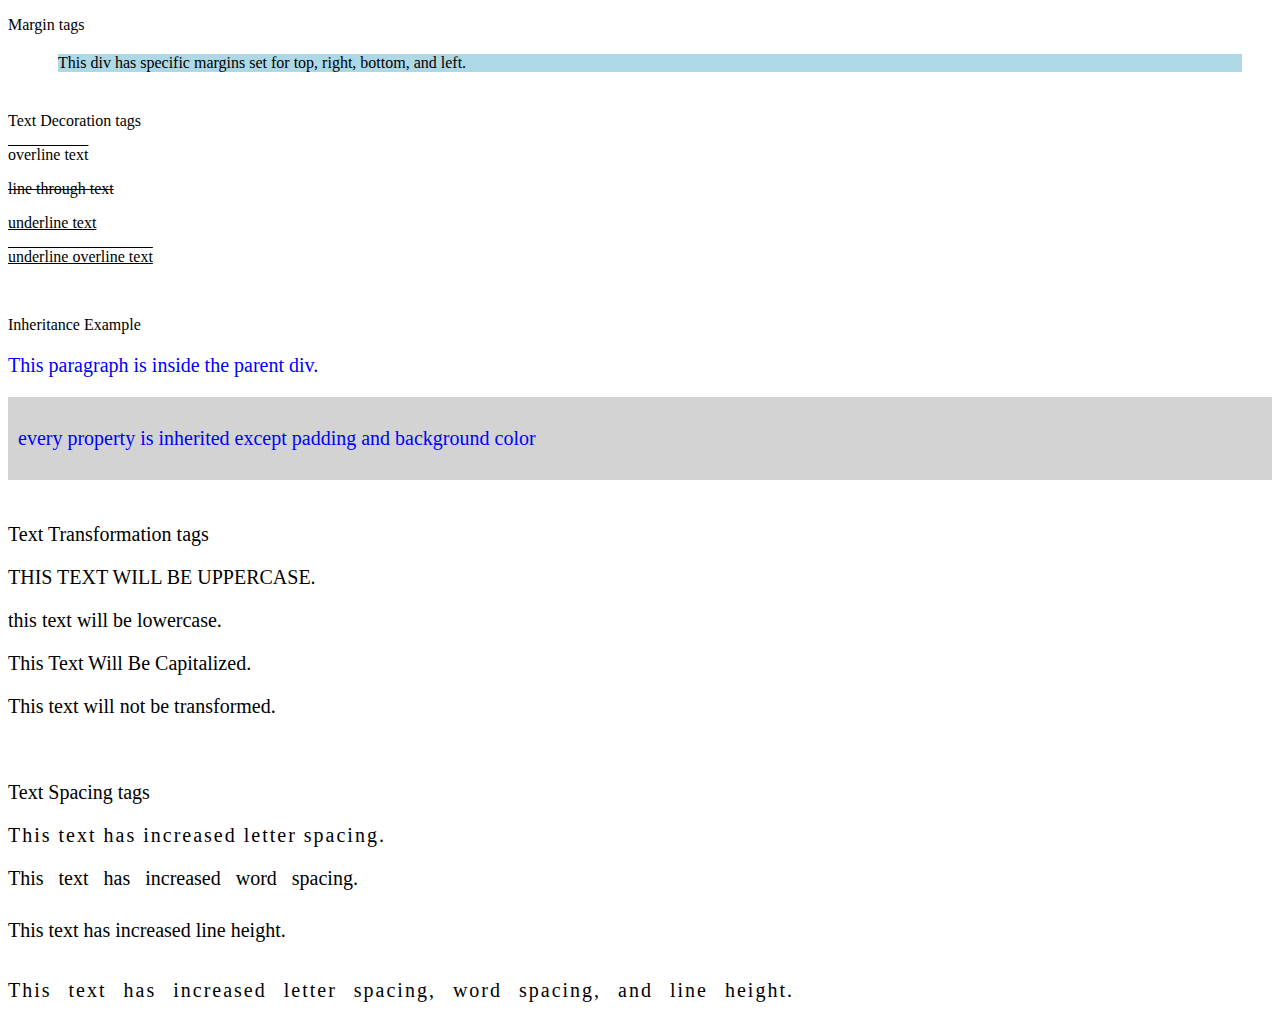
<file: Intro-To-Web/all/index.html>
<!DOCTYPE html>
<html lang="en">
  <head>
    <title>All CSS tags</title>
    <link rel="stylesheet" href="styles.css" />
  </head>
  <body>
    <p>Margin tags</p>
    <div class="margins">
      This div has specific margins set for top, right, bottom, and left.
    </div>
    <div>
      <style>
        h1 {
          text-decoration: overline;
        }

        h2 {
          text-decoration: line-through;
        }

        h3 {
          text-decoration: underline;
        }

        h4 {
          text-decoration: underline overline;
        }
      </style>

      <p>Text Decoration tags</p>
      <p style="text-decoration: overline">overline text</p>
      <p style="text-decoration: line-through">line through text</p>
      <p style="text-decoration: underline">underline text</p>
      <p style="text-decoration: underline overline">underline overline text</p>
    </div>
<br>
    <p>Inheritance Example</p>
    <div class="parent">
      <p >This paragraph is inside the parent div.</p>
      <div class="child">
          <p>every property is inherited except padding and background color</p>
      </div>
<br>
      <p style="color: black;">Text Transformation tags</p>
      <div class="text-example">
        <p class="uppercase" >This text will be uppercase.</p>
        <p class="lowercase">THIS TEXT WILL BE LOWERCASE.</p>
        <p class="capitalize">this text will be capitalized.</p>
        <p class="none">This text will not be transformed.</p>
    </div>

    <br>
    <p style="color: black;">Text Spacing tags</p>
    <div class="text-spacing-example">
      <p class="letter-spacing">This text has increased letter spacing.</p>
      <p class="word-spacing">This text has increased word spacing.</p>
      <p class="line-height">This text has increased line height.</p>
      <p class="all-spacing">This text has increased letter spacing, word spacing, and line height.</p>
  </div>

  </body>
</html>
</file>
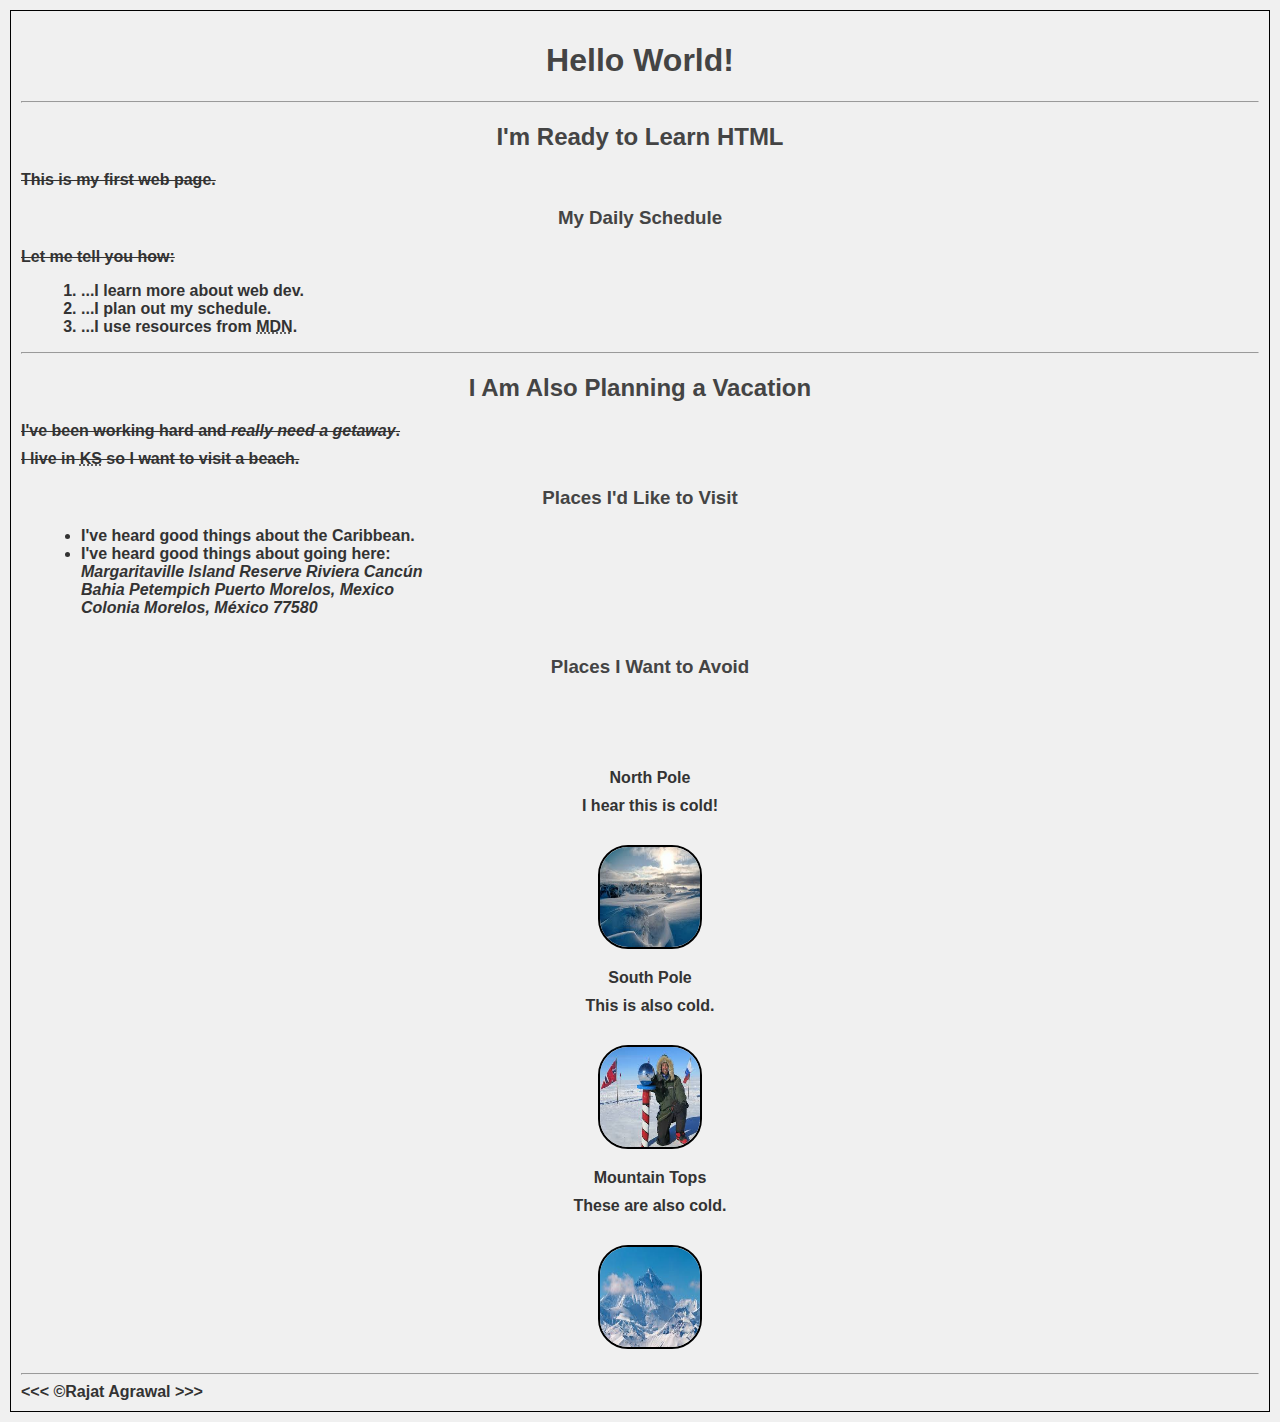
<file: Intro-To-Web/lab3/index.html>
<!DOCTYPE html>
<html lang="en">

<head>
    <meta charset="UTF-8">
    <meta name="author" content="Dave Gray">
    <meta name="description" content="This page contains all the things I am learning how to create as I learn HTML.">
    <title>My First Web Page</title>
    <link rel="icon" href="html5.png" type="image/x-icon">
    <link rel="stylesheet" href="style.css" type="text/css">
    <style>
        body {
            background-color: #f0f0f0;
            border: 1px solid #000;
            padding: 10px;
            margin: 10px;
            color: #333;
            font-size: 16px;
            font-weight: bold;
        }

        .container {
            display: flex;
            flex-wrap: wrap;
            justify-content: center;
            text-align: justify;
            margin-top: 20px;
            margin-left: 20px;
        }

        .div:hover {
            background-color: #ccc;
        }

        img {
            width: 100px;
            height: 100px;
            border-radius: 30px;
            border: 2px solid #000;
        }
    </style>
</head>

<body>
    <h1>Hello World!</h1>
    <hr>
    <h2>I'm Ready to Learn HTML</h2>
    <p>This is my first web page.</p>

    <h3>My Daily Schedule</h3>
    <p>Let me tell you how:</p>
    <ol>
        <li>...I learn more about web dev.</li>
        <li>...I plan out my schedule.</li>
        <li>...I use resources from <abbr title="Mozilla Developer Network">MDN</abbr>.</li>
    </ol>

    <hr>
    <h2>I Am Also Planning a Vacation</h2>
    <p>I've been working hard and <em>really need a getaway</em>.</p>
    <p>I live in <abbr title="Kansas">KS</abbr> so I want to visit a beach.</p>

    <h3>Places I'd Like to Visit</h3>
    <ul>
        <li>I've heard good things about the Caribbean.</li>
        <li>
            I've heard good things about going here:
            <address>
                Margaritaville Island Reserve Riviera Cancún<br>
                Bahia Petempich Puerto Morelos, Mexico<br>
                Colonia Morelos, México 77580
            </address>
        </li>
    </ul>

    <!-- TODO: Add more places -->
    <div class="container">
        <h3>Places I Want to Avoid</h3>
        <br>    
        <br/>
        <dl>
            <dt>North Pole</dt>
            <dd>I hear this is <strong>cold</strong>!</dd>
            <img src="north.jpeg" alt="">

            <dt>South Pole</dt>
            <dd>This is also cold.</dd>
            <img src="south.jpeg" alt="">

            <dt>Mountain Tops</dt>
            <dd>These are also cold.</dd>
            <img src="mountain.jpeg" alt="">
        </dl>
    </div>

    <hr>
    &lt;&lt;&lt; &copy;Rajat Agrawal &gt;&gt;&gt;
</body>

</html>
</file>
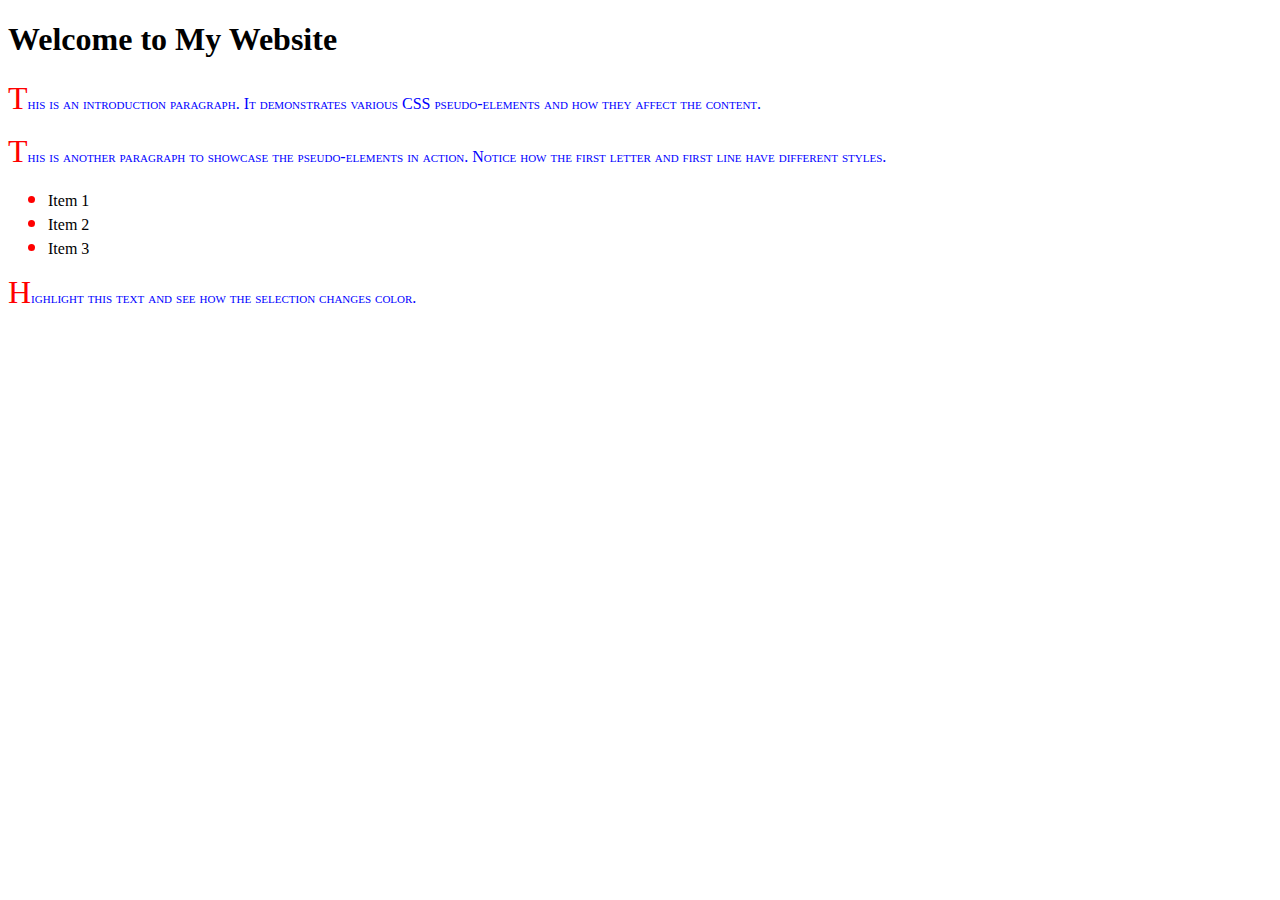
<file: Intro-To-Web/pseudo_tags/index.html>
<!DOCTYPE html>
<html lang="en">
  <head>
    <title>Pseudo-Elements Example</title>
    <link rel="stylesheet" href="styles.css" />
    <style>
      li:hover {
        background-color: yellow;
      }
    </style>
  </head>
  <body>
    <h1 class="header">Welcome to My Website</h1>
    <p class="intro">
      This is an introduction paragraph. It demonstrates various CSS
      pseudo-elements and how they affect the content.
    </p>
    <p>
      This is another paragraph to showcase the pseudo-elements in action.
      Notice how the first letter and first line have different styles.
    </p>
    <ul>
      <li>Item 1</li>
      <li>Item 2</li>
      <li>Item 3</li>
    </ul>
    <p class="highlight">
      Highlight this text and see how the selection changes color.
    </p>
  </body>
</html>
</file>
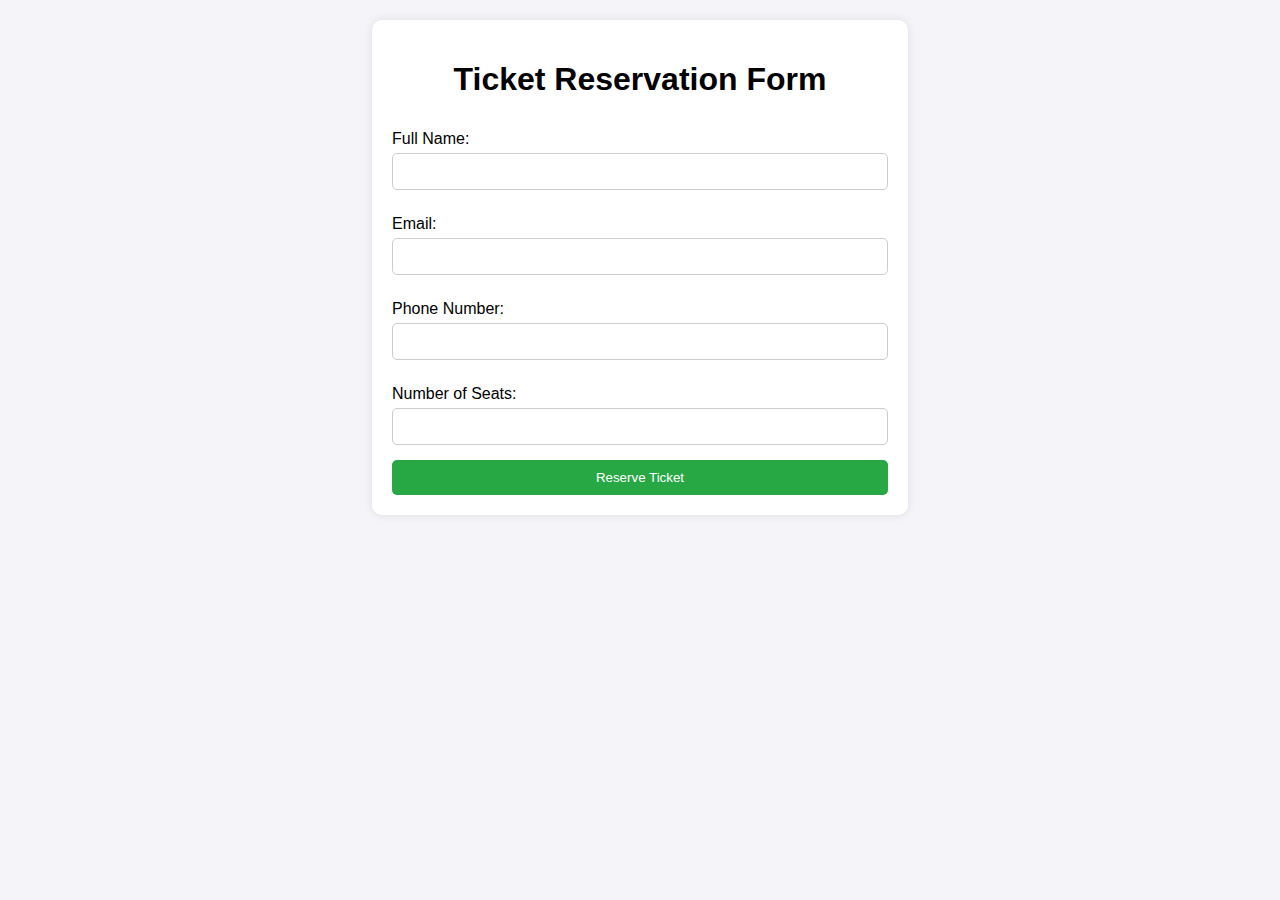
<file: Intro-To-Web/Ticket_Reservation/index.html>
<!DOCTYPE html>
<html lang="en">
<head>
    <meta charset="UTF-8">
    <meta name="viewport" content="width=device-width, initial-scale=1.0">
    <title>Ticket Reservation</title>
    <link rel="stylesheet" href="style.css">
</head>
<body>
    <div class="container">
        <h1>Ticket Reservation Form</h1>
        <form id="reservationForm" action="submit.php" method="POST" onsubmit="return validateForm()">
            <label for="name">Full Name:</label>
            <input type="text" id="name" name="name" required>

            <label for="email">Email:</label>
            <input type="email" id="email" name="email" required>

            <label for="phone">Phone Number:</label>
            <input type="tel" id="phone" name="phone" pattern="[0-9]{10}" required>

            <label for="seats">Number of Seats:</label>
            <input type="number" id="seats" name="seats" min="1" max="10" required>

            <button type="submit">Reserve Ticket</button>
        </form>
    </div>

    <script src="script.js"></script>
</body>
</html>
</file>
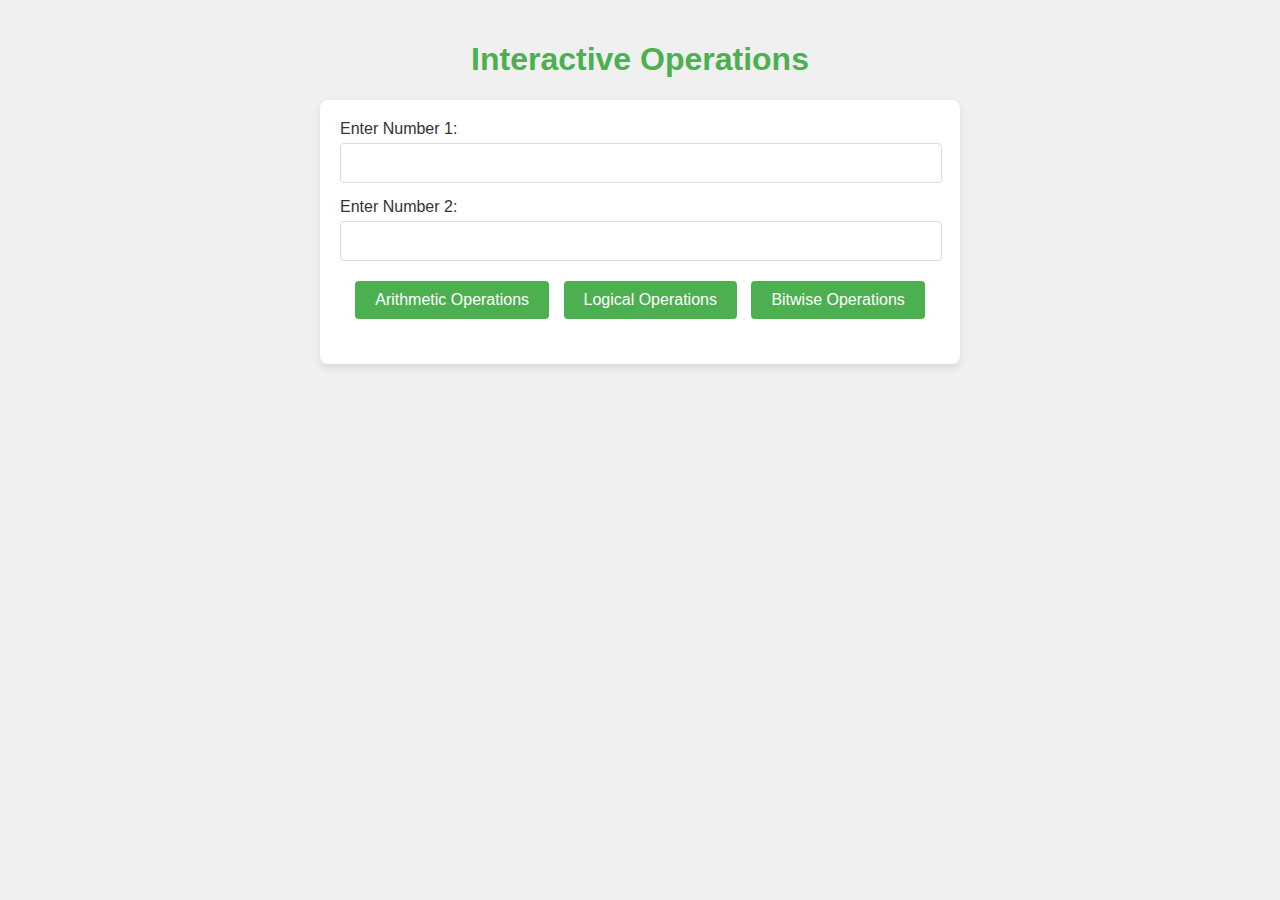
<file: Intro-To-Web/interactive.html>
<!DOCTYPE html>
<html lang="en">
  <head>
    <meta charset="UTF-8" />
    <meta name="viewport" content="width=device-width, initial-scale=1.0" />
    <title>Interactive Operations</title>
    <style>
      body {
        font-family: Arial, sans-serif;
        background-color: #f0f0f0;
        color: #333;
        margin: 0;
        padding: 20px;
      }
      h1 {
        text-align: center;
        color: #4caf50;
      }
      .container {
        max-width: 600px;
        margin: 0 auto;
        background-color: #fff;
        padding: 20px;
        border-radius: 8px;
        box-shadow: 0 4px 8px rgba(0, 0, 0, 0.1);
      }
      .input-group {
        margin-bottom: 15px;
      }
      .input-group label {
        display: block;
        margin-bottom: 5px;
      }
      .input-group input {
        width: calc(100% - 20px);
        padding: 10px;
        font-size: 16px;
        border: 1px solid #ddd;
        border-radius: 4px;
      }
      .button-group {
        text-align: center;
      }
      .button-group button {
        background-color: #4caf50;
        color: white;
        border: none;
        padding: 10px 20px;
        font-size: 16px;
        margin: 5px;
        border-radius: 4px;
        cursor: pointer;
      }
      .button-group button:hover {
        background-color: #45a049;
      }
      #output {
        margin-top: 20px;
        font-size: 18px;
        font-weight: bold;
      }
    </style>
  </head>
  <body>
    <h1>Interactive Operations</h1>
    <div class="container">
      <div class="input-group">
        <label for="input1">Enter Number 1:</label>
        <input type="number" id="input1" />
      </div>
      <div class="input-group">
        <label for="input2">Enter Number 2:</label>
        <input type="number" id="input2" />
      </div>
      <div class="button-group">
        <button onclick="performArithmetic()">Arithmetic Operations</button>
        <button onclick="performLogical()">Logical Operations</button>
        <button onclick="performBitwise()">Bitwise Operations</button>
      </div>
      <div id="output"></div>
    </div>
    <script>
      function getInputValues() {
        const num1 = parseFloat(document.getElementById("input1").value);
        const num2 = parseFloat(document.getElementById("input2").value);
        return { num1, num2 };
      }

      function displayOutput(message) {
        document.getElementById("output").textContent = message;
      }

      function performArithmetic() {
        const { num1, num2 } = getInputValues();
        if (isNaN(num1) || isNaN(num2)) {
          displayOutput("Please enter valid numbers.");
          return;
        }
        const add = num1 + num2;
        const sub = num1 - num2;
        const mul = num1 * num2;
        const div = num2 !== 0 ? num1 / num2 : "Cannot divide by zero";
        displayOutput(
          `Addition: ${add}, Subtraction: ${sub}, Multiplication: ${mul}, Division: ${div}`
        );
      }

      function performLogical() {
        const { num1, num2 } = getInputValues();
        if (isNaN(num1) || isNaN(num2)) {
          displayOutput("Please enter valid numbers.");
          return;
        }
        const andResult = num1 && num2;
        const orResult = num1 || num2;
        displayOutput(`Logical AND: ${andResult}, Logical OR: ${orResult}`);
      }

      function performBitwise() {
        const { num1, num2 } = getInputValues();
        if (isNaN(num1) || isNaN(num2)) {
          displayOutput("Please enter valid numbers.");
          return;
        }
        const bitwiseAnd = num1 & num2;
        const bitwiseOr = num1 | num2;
        const bitwiseXor = num1 ^ num2;
        const bitwiseNot1 = ~num1;
        const bitwiseNot2 = ~num2;

        displayOutput(
          `Bitwise AND: ${bitwiseAnd}, Bitwise OR: ${bitwiseOr}, Bitwise XOR: ${bitwiseXor}, 
          Bitwise NOT (Number 1): ${bitwiseNot1}, Bitwise NOT (Number 2): ${bitwiseNot2}`
        );
      }
    </script>
  </body>
</html>
</file>
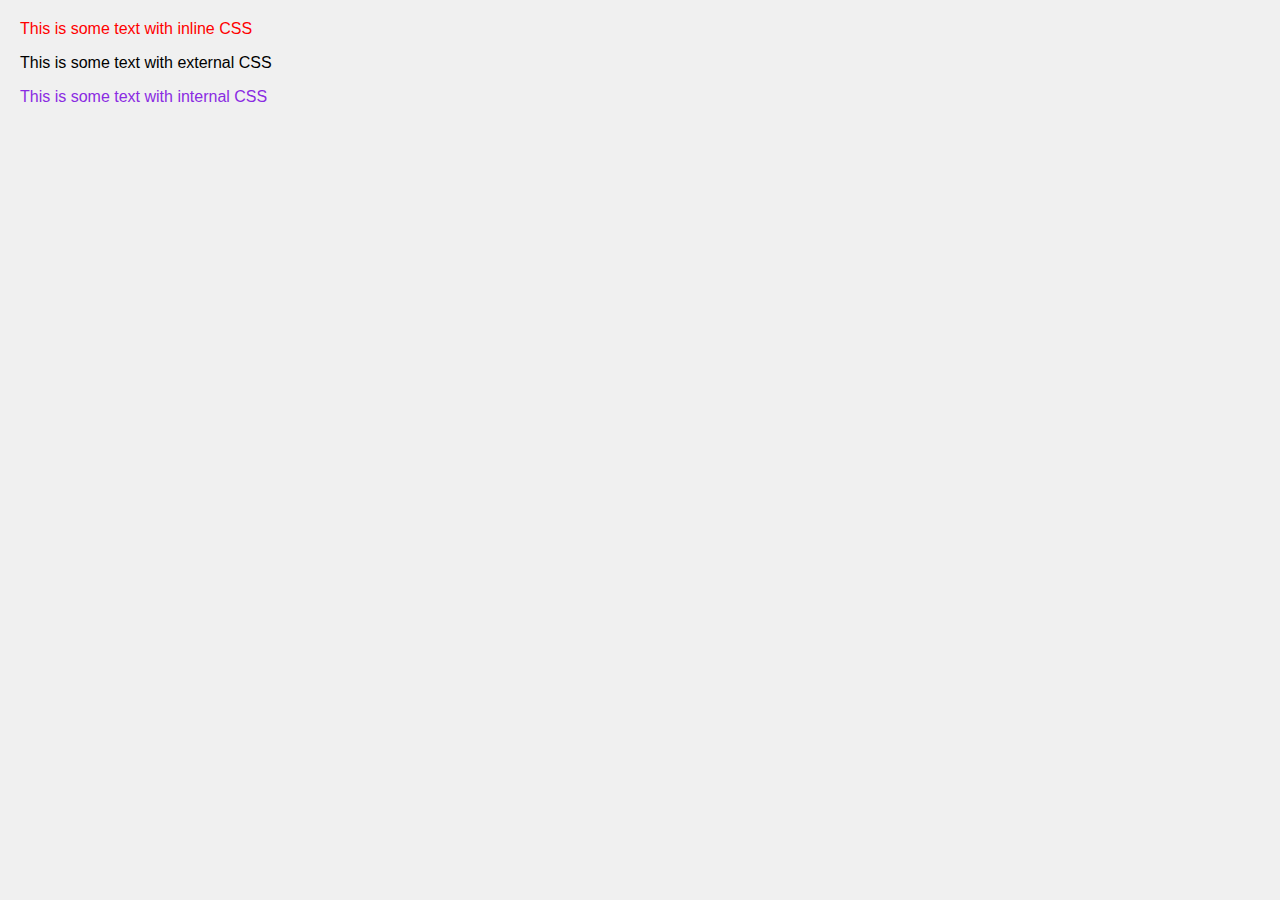
<file: Intro-To-Web/lab.html>
<!DOCTYPE html>
<html>
  <head>
    <title>CSS first page</title>
    <link rel="stylesheet" href="stylesheet.css" />
    <style>
      .internal-style {
        color: blueviolet;
      }
    </style>
  </head>
  <body>
    <p style="color: red">This is some text with inline CSS</p>
    <p class="external-style">This is some text with external CSS</p>
    <p class="internal-style">This is some text with internal CSS</p>
  </body>
</html>
</file>
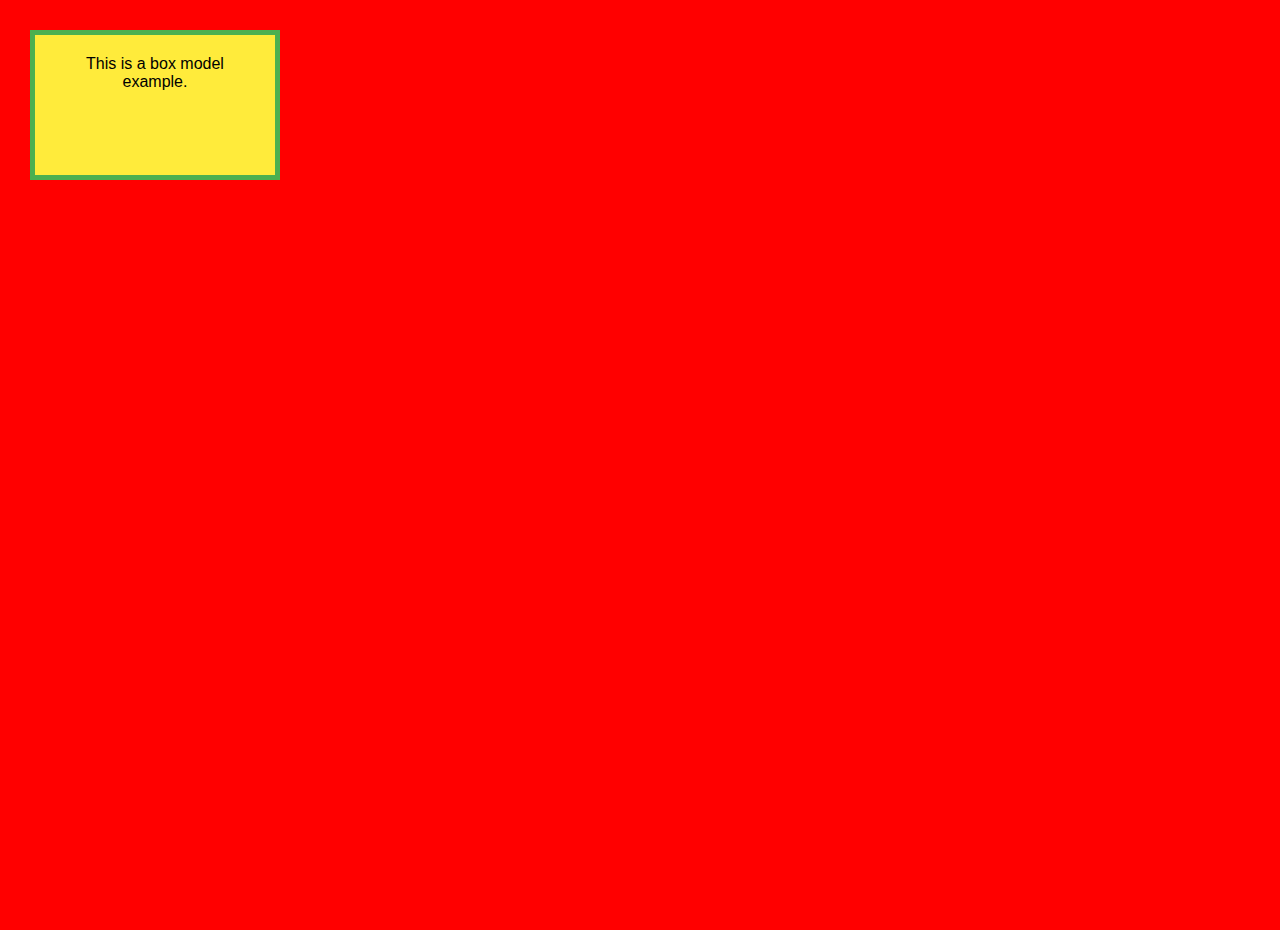
<file: Intro-To-Web/Box_model/box_model.html>
<!DOCTYPE html>
<html>
  <head>
    <title>CSS Box Model Example</title>
    <link rel="stylesheet" href="boxmodel.css" />
  </head>
  <body>
    <div class="box">
      <p>This is a box model example.</p>
    </div>
  </body>
</html>
</file>
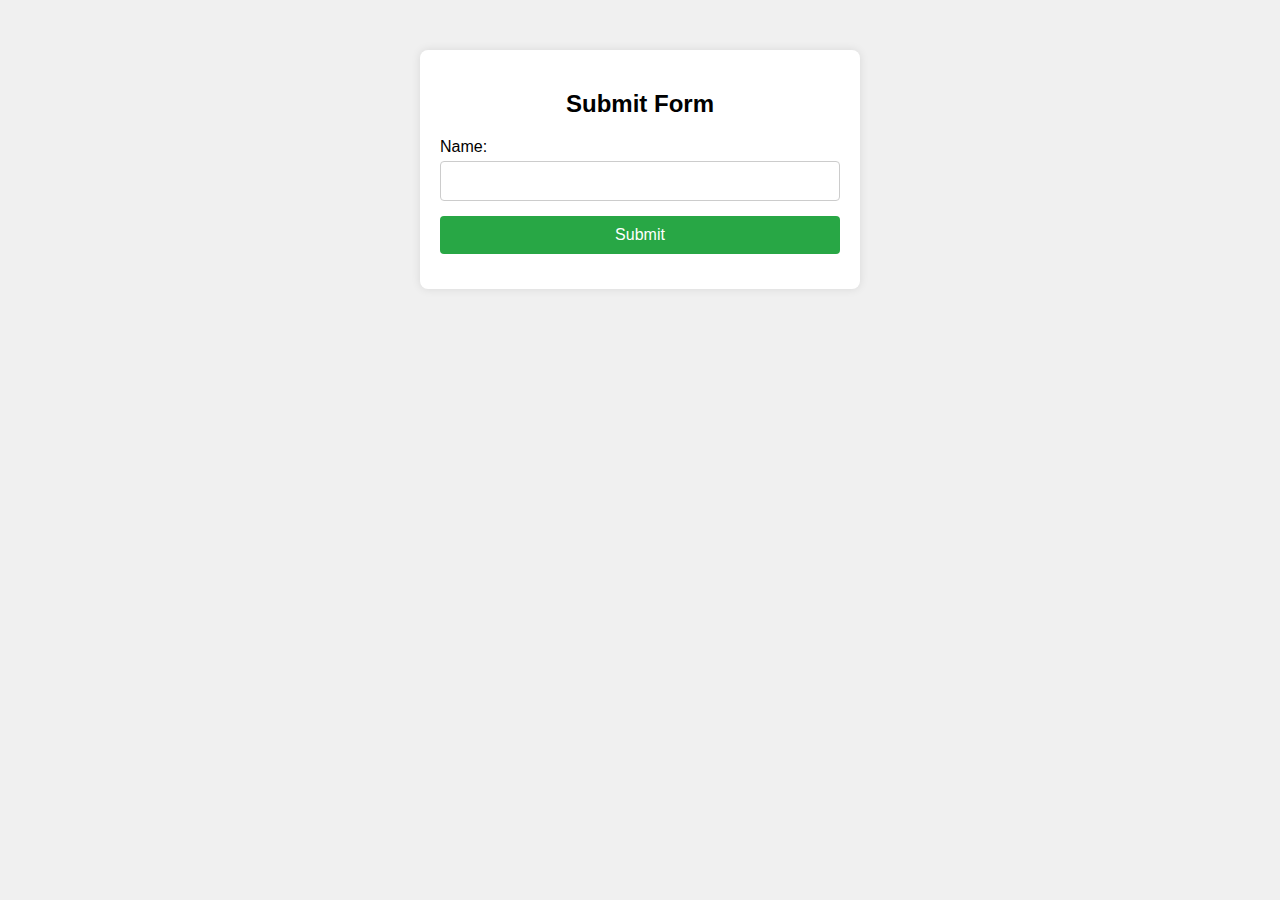
<file: Intro-To-Web/cookies/form.html>
<!DOCTYPE html>
<html lang="en">
<head>
    <meta charset="UTF-8">
    <meta name="viewport" content="width=device-width, initial-scale=1.0">
    <title>Form with Session Timeout</title>
    <style>
        body {
            font-family: Arial, sans-serif;
            background-color: #f0f0f0;
            margin: 0;
            padding: 0;
        }

        .container {
            width: 100%;
            max-width: 400px;
            margin: 50px auto;
            background-color: white;
            padding: 20px;
            border-radius: 8px;
            box-shadow: 0 0 10px rgba(0, 0, 0, 0.1);
        }

        h2 {
            text-align: center;
        }

        form {
            display: flex;
            flex-direction: column;
        }

        label {
            margin-bottom: 5px;
        }

        input[type="text"],
        input[type="submit"] {
            padding: 10px;
            margin-bottom: 15px;
            border: 1px solid #ccc;
            border-radius: 4px;
            font-size: 16px;
        }

        input[type="submit"] {
            background-color: #28a745;
            color: white;
            border: none;
            cursor: pointer;
        }

        input[type="submit"]:hover {
            background-color: #218838;
        }

        .message {
            font-size: 14px;
            text-align: center;
            color: #28a745;
        }
    </style>
</head>
<body>

    <div class="container">
        <h2>Submit Form</h2>
        <form action="process.php" method="post">
            <label for="name">Name:</label>
            <input type="text" id="name" name="name" required>

            <input type="submit" value="Submit">
        </form>
    </div>

</body>
</html>
</file>
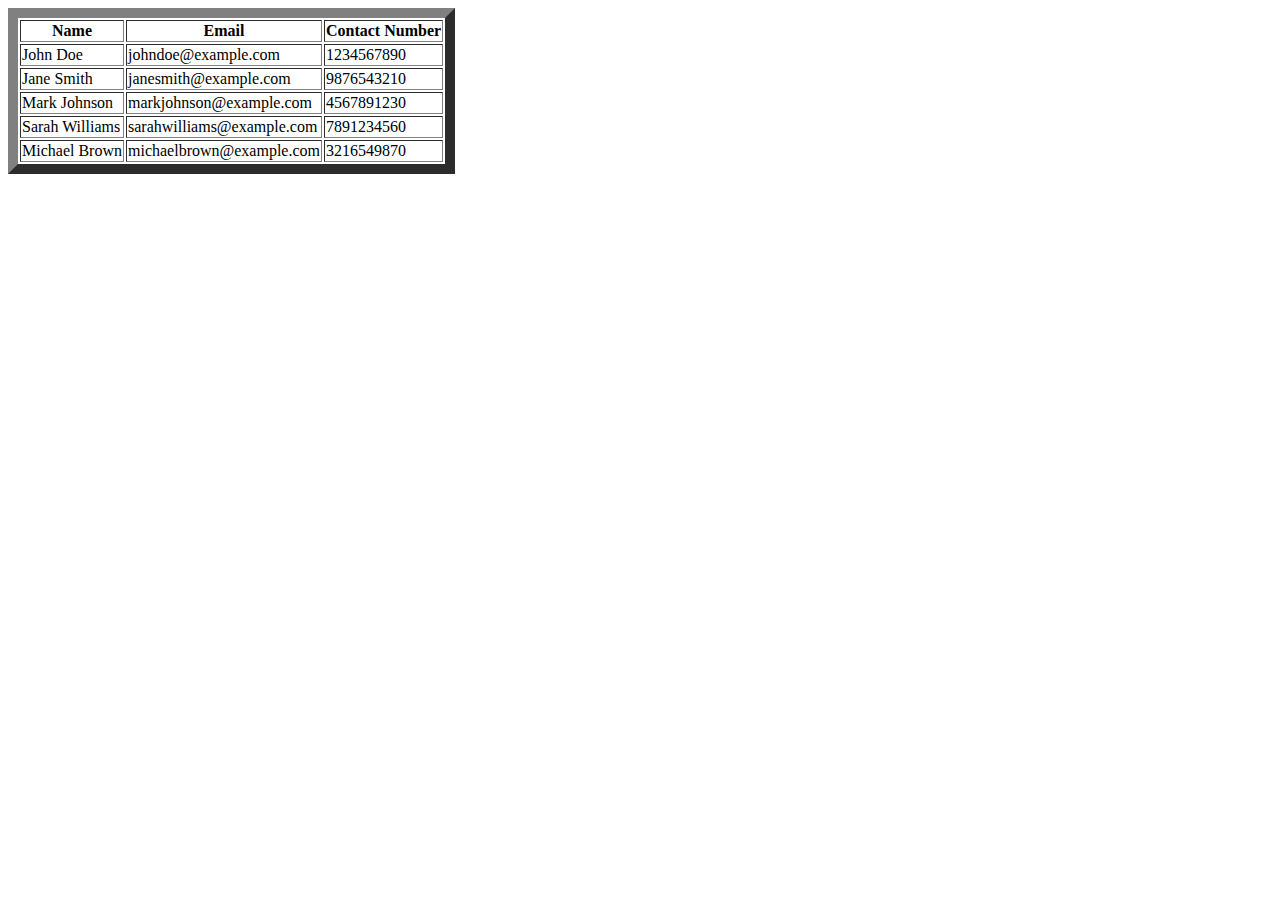
<file: Intro-To-Web/lab1/table.html>
<!DOCTYPE html>
<html lang="en">
<head>
    <meta charset="UTF-8">
    <meta name="viewport" content="width=device-width, initial-scale=1.0">
    <title>Document</title>
</head>
<body>
<table border="10">
    <thead>
        <tr>
            <th>Name</th>
            <th>Email</th>
            <th>Contact Number</th>
        </tr>
    </thead>
    <tbody>
        <tr>
            <td>John Doe</td>
            <td>johndoe@example.com</td>
            <td>1234567890</td>
        </tr>
        <tr>
            <td>Jane Smith</td>
            <td>janesmith@example.com</td>
            <td>9876543210</td>
        </tr>
        <tr>
            <td>Mark Johnson</td>
            <td>markjohnson@example.com</td>
            <td>4567891230</td>
        </tr>
        <tr>
            <td>Sarah Williams</td>
            <td>sarahwilliams@example.com</td>
            <td>7891234560</td>
        </tr>
        <tr>
            <td>Michael Brown</td>
            <td>michaelbrown@example.com</td>
            <td>3216549870</td>
        </tr>
    </tbody>
</table>
</body>
</html>
</file>
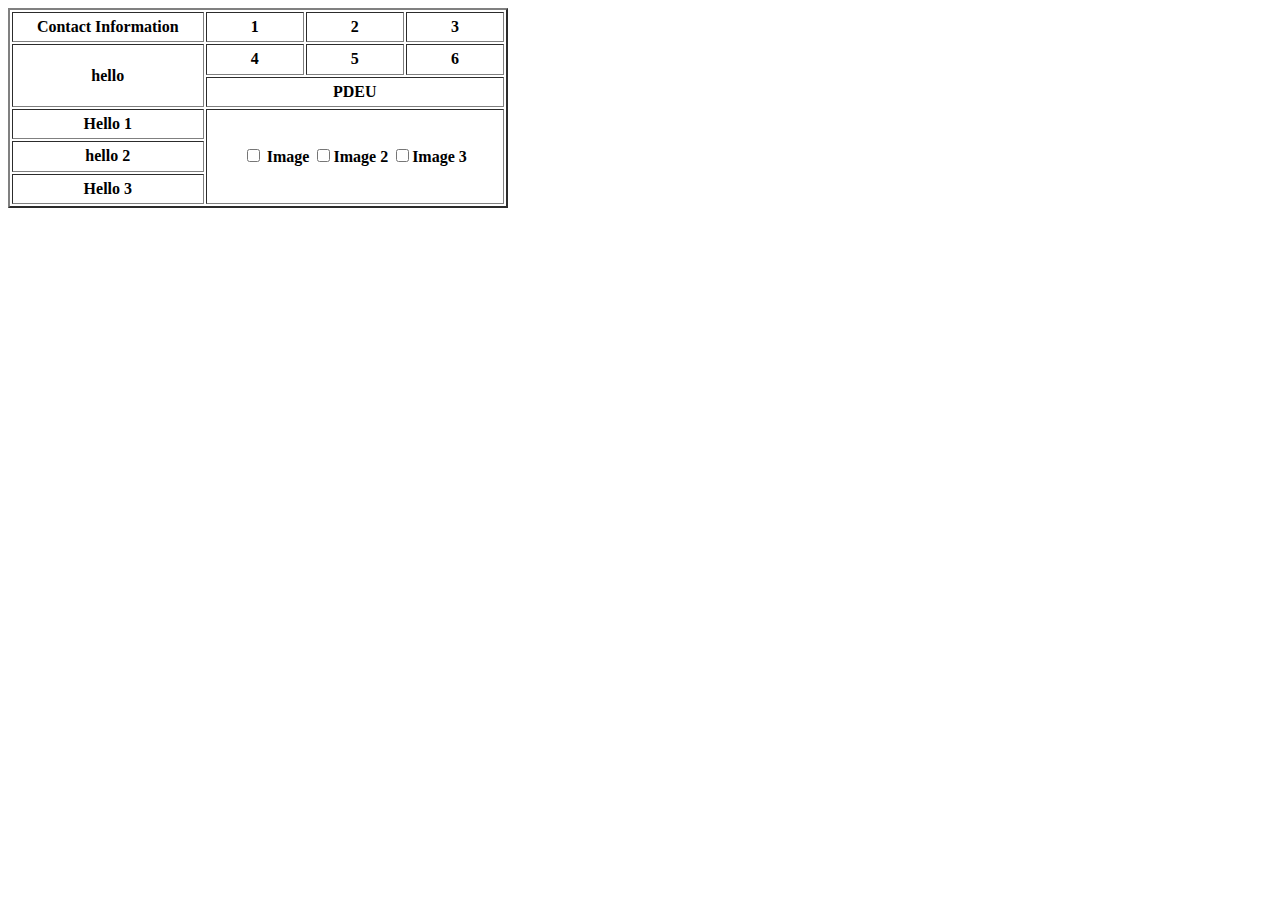
<file: Intro-To-Web/lab1/tablespan.html>
<!DOCTYPE html>
<html lang="en">
<head>
    <meta charset="UTF-8">
    <meta name="viewport" content="width=device-width, initial-scale=1.0">
    <title>Document</title>
</head>
<body>
    <table border="2" style="width: 500px; height:200px;" >
        <thead>
            <tr>
                <th>Contact Information</th>
                <th>1</th>
                <th>2</th>
                <th>3</th>
            </tr>
            <tr>
                <th rowspan="2">hello</th>
                <th>4</th>
                <th>5</th>
                <th>6</th>
                
            </tr>
            <tr>
                <th colspan="3">PDEU</th>
            </tr>
                <tr>
                    <th>Hello 1
                    </th>
                    <th rowspan="3" colspan="3">
                        <input type="checkbox">
                        Image
                        <input type="checkbox">Image 2
                        <input type="checkbox">Image 3
                    </th>
            
                </tr>
                <tr>
                    <th>hello 2</th>
                </tr>
                <tr>
                    <th>Hello 3</th>
                </tr>
        </thead>
       
    </table>
</body>
</html>
</file>
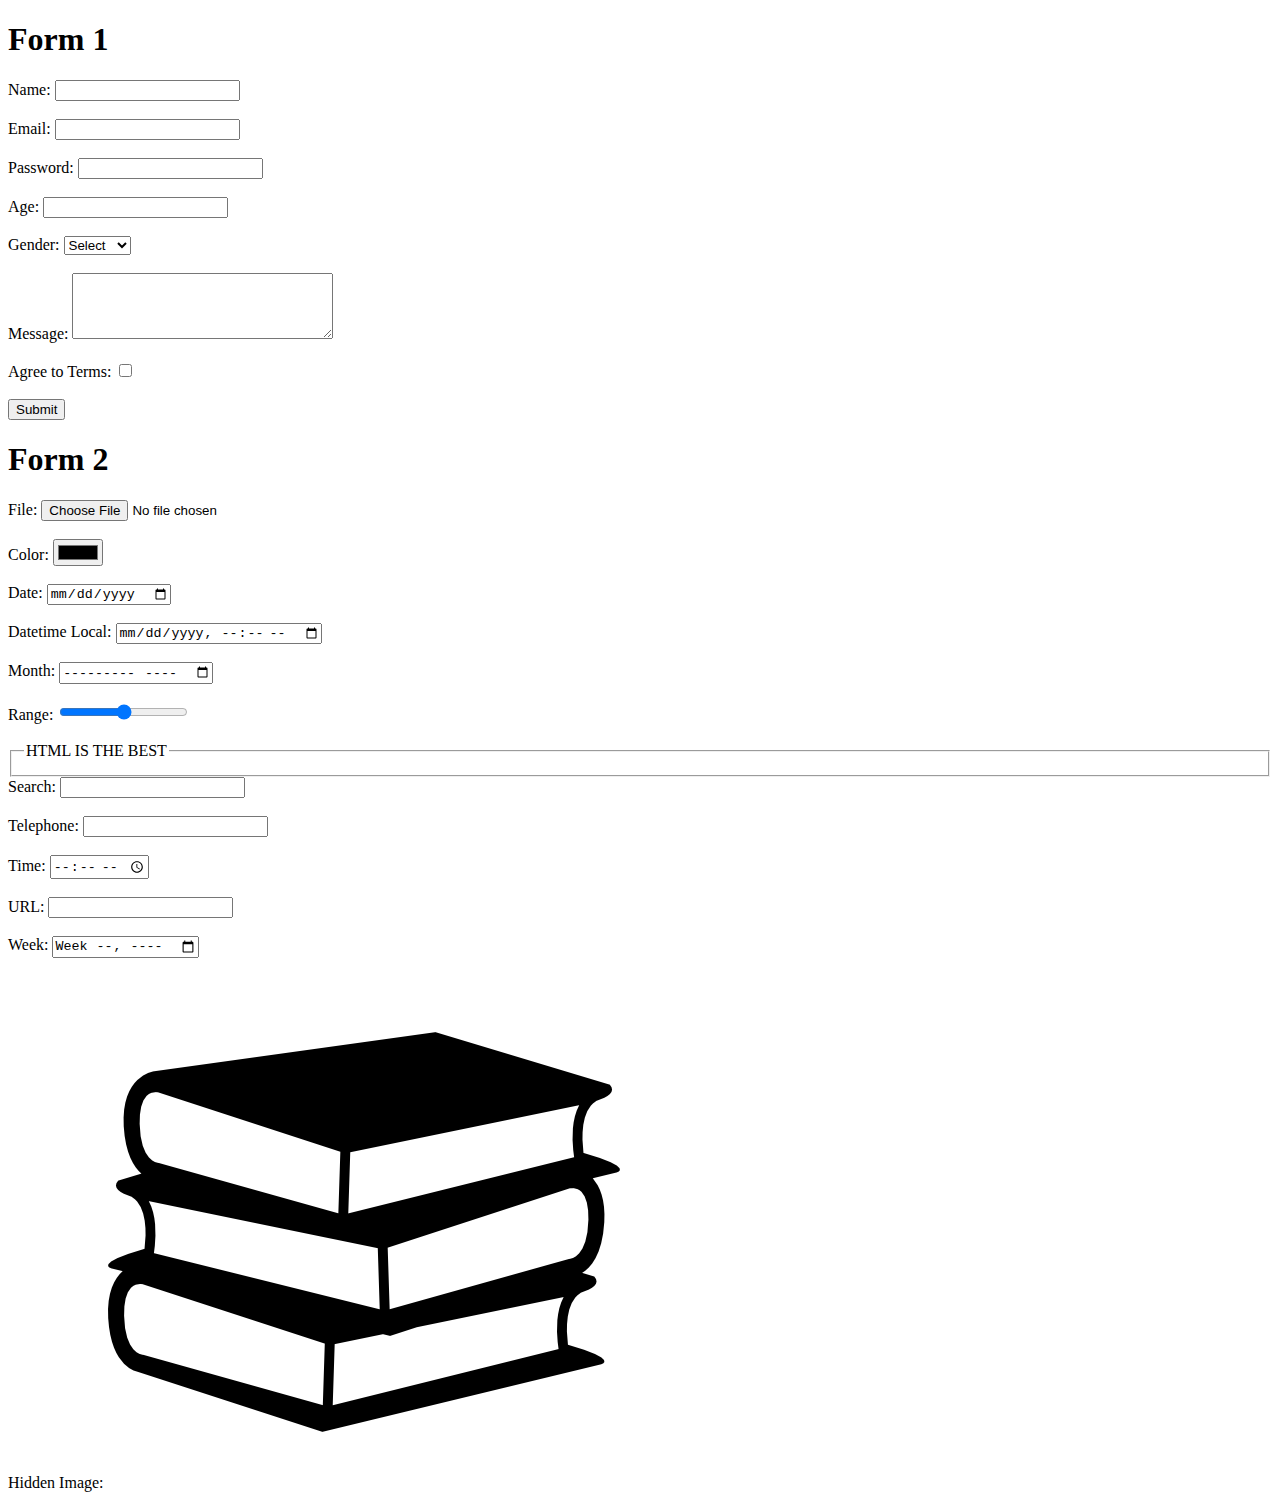
<file: Intro-To-Web/lab2/main.html>
<!DOCTYPE html>
<html>
  <head>
    <meta charset="utf-8" />
    <meta http-equiv="X-UA-Compatible" content="IE=edge" />
    <title>HTML Form</title>
    <meta name="description" content="" />
    <meta name="viewport" content="width=device-width, initial-scale=1" />
  </head>
  <body>
    <form method="post">
      <h1>Form 1</h1>
      <label for="name">Name:</label>
      <input type="text" id="name" name="name" required /><br /><br />

      <label for="email">Email:</label>
      <input type="email" id="email" name="email" required /><br /><br />

      <label for="password">Password:</label>
      <input
        type="password"
        id="password"
        name="password"
        required
      /><br /><br />

      <label for="age">Age:</label>
      <input type="number" id="age" name="age" required /><br /><br />

      <label for="gender">Gender:</label>
      <select id="gender" name="gender" required>
        <option value="">Select</option>
        <option value="male">Male</option>
        <option value="female">Female</option>
        <option value="other">Other</option></select
      ><br /><br />

      <label for="message">Message:</label>
      <textarea id="message" name="message" rows="4" cols="30"></textarea
      ><br /><br />

      <label for="agree">Agree to Terms:</label>
      <input type="checkbox" id="agree" name="agree" required /><br /><br />

      <button type="submit">Submit</button>
    </form>

    <div>
      <h1>Form 2</h1>
      <form>
        <label for="file">File:</label>
        <input type="file" id="file" /><br /><br />

        <label for="color">Color:</label>
        <input type="color" id="color" /><br /><br />

        <label for="date">Date:</label>
        <input type="date" id="date" /><br /><br />

        <label for="datetime-local">Datetime Local:</label>
        <input type="datetime-local" id="datetime-local" /><br /><br />

        <label for="month">Month:</label>
        <input type="month" id="month" /><br /><br />

        <label for="range">Range:</label>
        <input type="range" id="range" /><br /><br />
        <fieldset><legend>HTML IS THE BEST</legend></fieldset>

        <label for="search">Search:</label>
        <input type="search" id="search" /><br /><br />

        <label for="tel">Telephone:</label>
        <input type="tel" id="tel" /><br /><br />

        <label for="time">Time:</label>
        <input type="time" id="time" /><br /><br />

        <label for="url">URL:</label>
        <input type="url" id="url" /><br /><br />

        <label for="week">Week:</label>
        <input type="week" id="week" /><br /><br />

        <input type="hidden" /><label>Hidden</label>

        <label for="image">Image:</label>
        <input type="image" src="icon.png" />
      </form>
    </div>
  </body>
</html>
</file>
<file: Intro-To-Web/all/styles.css>
.margins {
    margin-top: 20px;
    margin-right: 30px;
    margin-bottom: 40px;
    margin-left: 50px;
    background-color: lightblue;
}


.parent {
    color: blue;
    font-size: 20px;
}

.child {
    background-color: lightgrey;
    padding: 10px;
}

.text-example .uppercase {
    text-transform: uppercase;
}

.text-example{
    color: black
}

.text-example .lowercase {
    text-transform: lowercase;
}

.text-example .capitalize {
    text-transform: capitalize;
}

.text-example .none {
    text-transform: none;
}

.text-spacing-example{
    color: black
}

.text-spacing-example .letter-spacing {
    letter-spacing: 2px;
}

.text-spacing-example .word-spacing {
    word-spacing: 10px;
}

.text-spacing-example .line-height {
    line-height: 2;
}

.text-spacing-example .all-spacing {
    letter-spacing: 2px;
    word-spacing: 10px;
    line-height: 2;
}
</file>
<file: Intro-To-Web/lab3/style.css>
body {
    background-color: #ffff6a;
    border: 1px dashed 
    #000;
    padding: 20px;
    margin: 0;
    font-family: Arial, sans-serif;
    color: #333;
    font-size: 16px;
}

h1, h2, h3 {
    text-align: center;
    color: #444;
    text-decoration: dashed;
}

p {
    text-align: justify;
    margin: 10px 0;
    text-decoration: line-through;
}

ol, ul {
    margin-left: 20px;
}

.container {
    display: flex;
    flex-direction: column;
    align-items: center;
    margin-top: 20px;
}

dl {
    display: flex;
    flex-direction: column;
    align-items: center;
    text-align: center;
}

dt {
    font-weight: bold;
    margin-top: 20px;
}

dd {
    margin: 10px 0 20px;
}

img {
    width: 150px;
    height: 150px;
    border-radius: 30px;
    border: 2px solid #000;
    margin-top: 10px;
}

footer {
    text-align: center;
    margin-top: 40px;
    font-size: 14px;
}
</file>
<file: Intro-To-Web/pseudo_tags/styles.css>
p::first-line {
    color: #0000ff; 
    font-variant: small-caps; 
}

p::first-letter {
    color: #ff0000; 
    font-size: xx-large; 
}
p::second-letter {
    color: #00ff00; 
    font-size: xx-large; 
}
p.intro::first-letter {
    color: #ff0000; 
    font-size: 200%; 
}

h1::before {
    display: inline-block;
    width: 24px; 
    height: 24px; 
}

h1::after {
    display: inline-block;
    width: 24px; 
    height: 24px; 
}

li::marker {
    color: red; 
    font-size: 23px; 
}

::selection {
    color: red; 
    background: yellow;
}
li:hover {
    color: red; 
    background-color: yellow;
}
h1:hover::before {
    text-decoration: underline;

}
h1:hover::after {
    text-transform: capitalize;
    text-size-adjust: 50%;
}
</file>
<file: Intro-To-Web/Ticket_Reservation/style.css>
body {
    font-family: Arial, sans-serif;
    background-color: #f4f4f9;
    margin: 0;
    padding: 20px;
}

.container {
    width: 40%;
    margin: auto;
    background: #fff;
    padding: 20px;
    border-radius: 10px;
    box-shadow: 0 0 10px rgba(0, 0, 0, 0.1);
}

h1 {
    text-align: center;
}

form {
    display: flex;
    flex-direction: column;
}

label {
    margin: 10px 0 5px;
}

input[type="text"], input[type="email"], input[type="tel"], input[type="number"] {
    padding: 10px;
    margin-bottom: 15px;
    border: 1px solid #ccc;
    border-radius: 5px;
}

button {
    padding: 10px;
    background-color: #28a745;
    color: #fff;
    border: none;
    border-radius: 5px;
    cursor: pointer;
}

button:hover {
    background-color: #218838;
}
</file>
<file: Intro-To-Web/stylesheet.css>
/* General styles */
body {
    font-family: Arial, sans-serif;
    margin: 20px;
    background-color: #f0f0f0;
  }
  
  /* Hello World styles */
  .hello-world {
    color: #4CAF50;
    text-align: center;
  }
  
  /* Image styles */
  .image {
    width: 500px;
    height: 600px;
    display: block;
    margin: 20px auto;
    border: 2px solid #000;
  }
  
  /* Link styles */
  .google-link {
    color: #0000FF;
    text-decoration: none;
  }
  
  .google-link:hover {
    text-decoration: underline;
  }
  
  /* Text styles */
  .bold-text b,
  .strong-text strong {
    font-weight: bold;
    color: #FF5722;
  }
  
  .italic-text i,
  .emphasized-text em {
    font-style: italic;
    color: #FF9800;
  }
  
  .underline-text u {
    text-decoration: underline;
    color: #03A9F4;
  }
  
  .strikethrough-text s,
  .deleted-text del {
    text-decoration: line-through;
    color: #9C27B0;
  }
  
  .monospace-text code {
    font-family: monospace;
    background-color: #E0E0E0;
    padding: 2px 4px;
  }
  
  .superscript-text sup {
    vertical-align: super;
    font-size: smaller;
  }
  
  .subscript-text sub {
    vertical-align: sub;
    font-size: smaller;
  }
  
  .small-text small {
    font-size: smaller;
  }
  
  .big-text big {
    font-size: larger;
  }
  
  .short-quote q {
    quotes: "“" "”";
    color: #607D8B;
  }
  
  .block
</file>
<file: Intro-To-Web/Box_model/boxmodel.css>
/* Styles for the box model example */
body {
    font-family: Arial, sans-serif;
    background-color: #ff0000;
    height: 100vh;
    margin: 0;
}

.box {
    width: 200px;
    height: 100px;
    padding: 20px; /* Inside space */
    border: 5px solid #4CAF50; /* Border width and color */
    margin: 30px; /* Outside space */
    background-color: #FFEB3B; /* Background color */
    text-align: center;
    align-items: center;
}

.box p {
    margin: 0;
}
</file>
